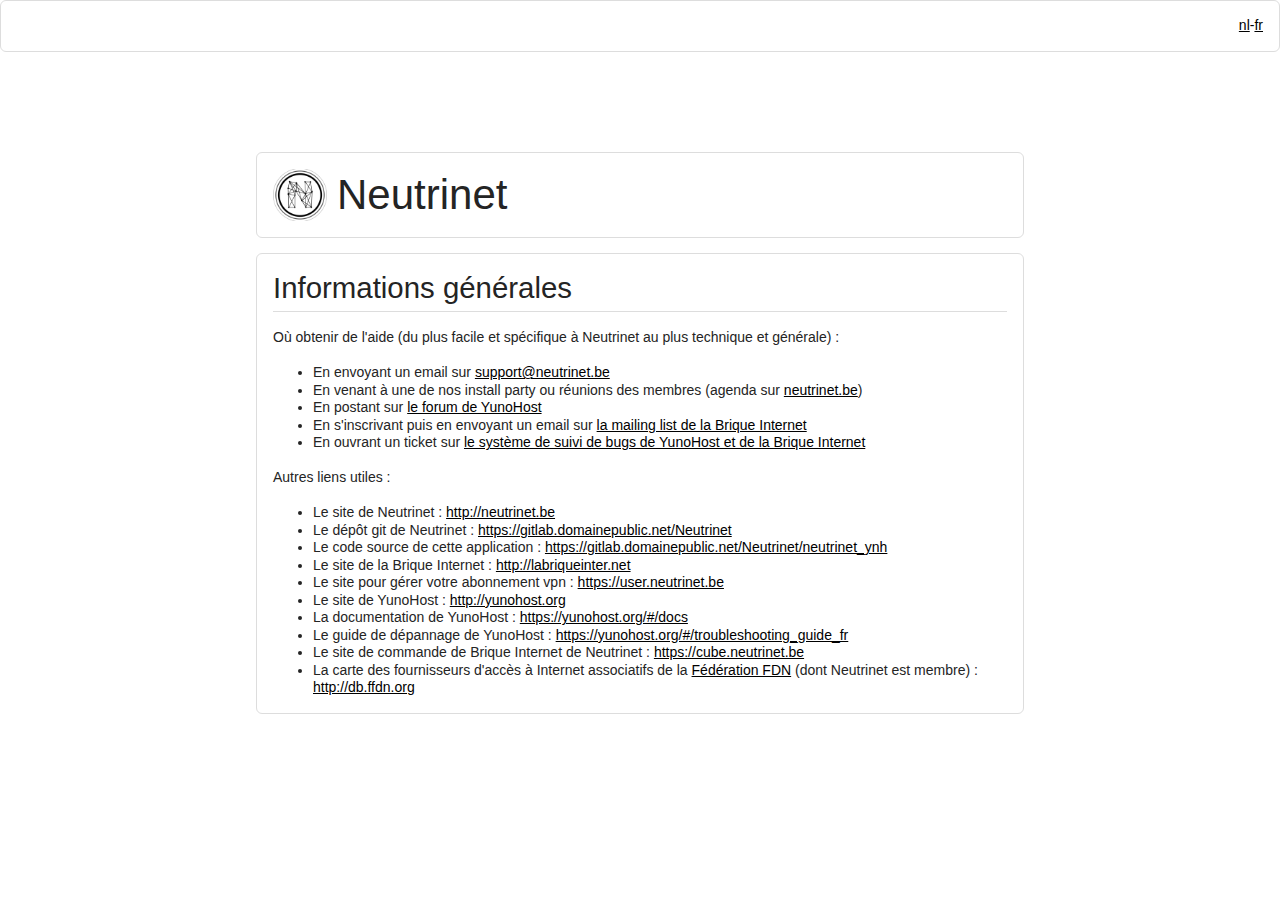
<file: sources/index_fr.html>
<!DOCTYPE html>
<html>
  <head>
    <link href='static/css/toolkit.min.css' rel='stylesheet' />
    <link href='static/css/style.css' rel='stylesheet' />
    <meta charset="UTF-8">
    <title>Neutrinet Help Center</title>

  </head>
  <body>
    <div class='section language-menu'><a href="../nl/">nl</a>-<a href="../fr/">fr</a></div>
    <div class='body'>
      <div class='section'>
        <h1 class='main-title'>
          Neutrinet

        </h1>
      </div>
      <div class='section'>
        <h3>Informations générales</h3>

        <p>Où obtenir de l'aide (du plus facile et spécifique à Neutrinet au plus technique et générale) :</p>

        <ul>
          <li>En envoyant un email sur <a href="mailto: support@neutrinet.be">support@neutrinet.be</a></li>
          <li>En venant à une de nos install party ou réunions des membres (agenda sur <a href="https://neutrinet.be">neutrinet.be</a>)</li>
          <li>En postant sur <a href="https://forum.yunohost.org/c/support/internet-cube">le forum de YunoHost</a></li>
          <li>En s'inscrivant puis en envoyant un email sur <a href="https://listes.labriqueinter.net/mailman/listinfo/discussions">la mailing list de la Brique Internet</a></li>
          <li>En ouvrant un ticket sur <a href="https://github.com/yunohost/issues/issues">le  système de suivi de bugs de YunoHost et de la Brique Internet</a></li>

        </ul>
        <p>Autres liens utiles :</p>

        <ul>
          <li>Le site de Neutrinet : <a href="http://neutrinet.be">http://neutrinet.be</a></li>
          <li>Le dépôt git de Neutrinet : <a href="https://gitlab.domainepublic.net/Neutrinet">https://gitlab.domainepublic.net/Neutrinet</a></li>
          <li>Le code source de cette application : <a href="https://gitlab.domainepublic.net/Neutrinet/neutrinet_ynh">https://gitlab.domainepublic.net/Neutrinet/neutrinet_ynh</a></li>
          <li>Le site de la Brique Internet : <a href="http://labriqueinter.net">http://labriqueinter.net</a></li>
          <li>Le site pour gérer votre abonnement vpn : <a href="https://user.neutrinet.be">https://user.neutrinet.be</a></li>
          <li>Le site de YunoHost : <a href="http://yunohost.org">http://yunohost.org</a></li>
          <li>La documentation de YunoHost : <a href="https://yunohost.org/docs">https://yunohost.org/#/docs</a></li>
          <li>Le guide de dépannage de YunoHost : <a href="https://yunohost.org/#/troubleshooting_guide_fr">https://yunohost.org/#/troubleshooting_guide_fr</a></li>
          <li>Le site de commande de Brique Internet de Neutrinet : <a href="https://cube.neutrinet.be">https://cube.neutrinet.be</a></li>
          <li>La carte des fournisseurs d'accès à Internet associatifs de la <a href="https://ffdn.org">Fédération FDN</a> (dont Neutrinet est membre) : <a href="http://db.ffdn.org">http://db.ffdn.org</a></li>

        </ul>
      </div>
    </div>
  </body>
</html>
</file>
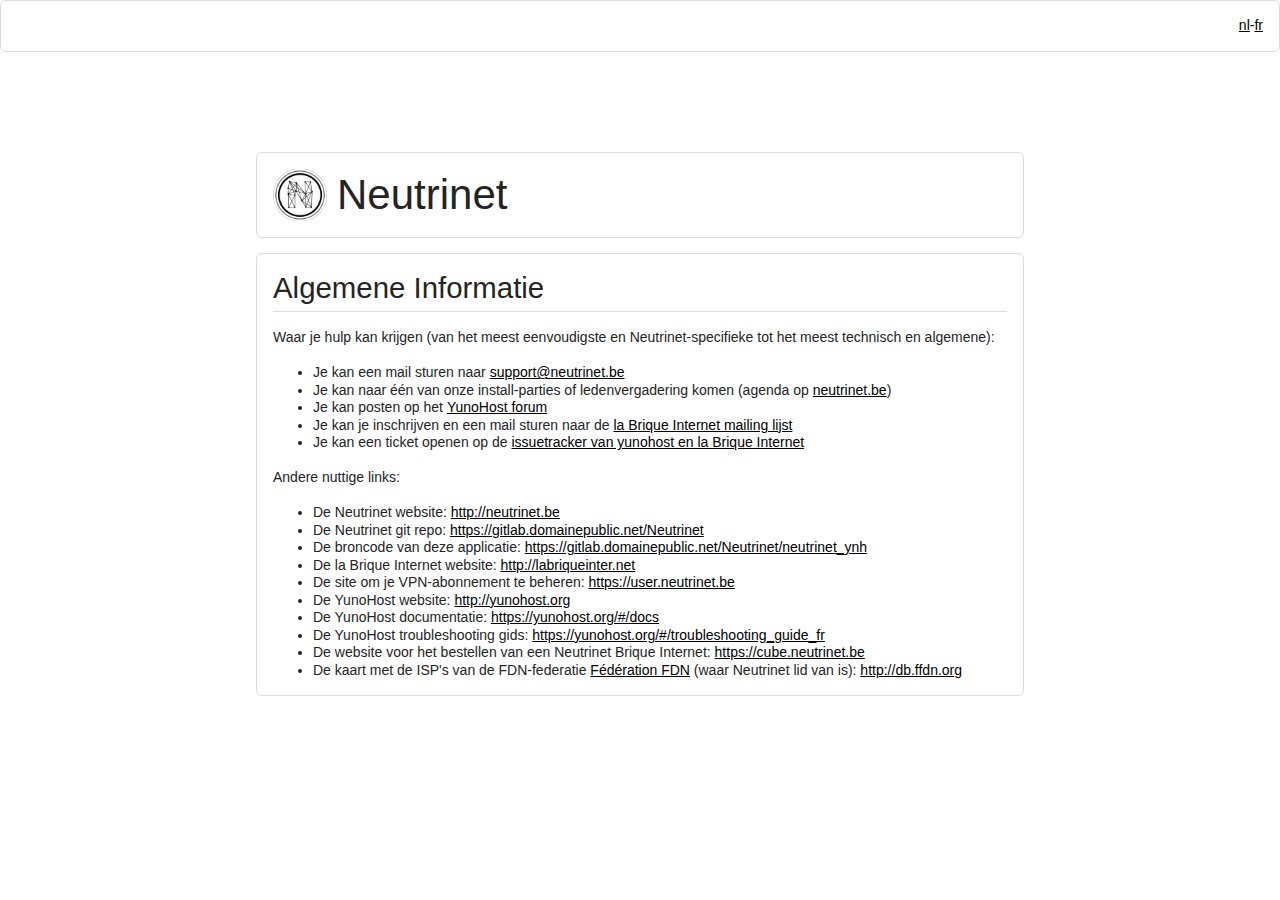
<file: sources/index_nl.html>
<!DOCTYPE html>
<html>
  <head>
    <link href='static/css/toolkit.min.css' rel='stylesheet' />
    <link href='static/css/style.css' rel='stylesheet' />
    <meta charset="UTF-8">
    <title>Neutrinet Help Centrum</title>

  </head>
  <body>
    <div class='section language-menu'><a href="../nl/">nl</a>-<a href="../fr/">fr</a></div>
    <div class='body'>
      <div class='section'>
        <h1 class='main-title'>
          Neutrinet
        </h1>
      </div>
      <div class='section'>
        <h3>Algemene Informatie</h3>

        <p>Waar je hulp kan krijgen (van het meest eenvoudigste en Neutrinet-specifieke tot het meest technisch en algemene):</p>

        <ul>
          <li>Je kan een mail sturen naar <a href="mailto: support@neutrinet.be">support@neutrinet.be</a></li>
          <li>Je kan naar één van onze install-parties of ledenvergadering komen (agenda op <a href="https://neutrinet.be">neutrinet.be</a>)</li>
          <li>Je kan posten op het <a href="https://forum.yunohost.org/c/support/internet-cube">YunoHost forum</a></li>
          <li>Je kan je inschrijven en een mail sturen naar de <a href="https://listes.labriqueinter.net/mailman/listinfo/discussions">la Brique Internet mailing lijst</a></li>
          <li>Je kan een ticket openen op de <a href="https://github.com/yunohost/issues/issues">issuetracker van yunohost en la Brique Internet</a></li>

        </ul>
        <p>Andere nuttige links:</p>

        <ul>
          <li>De Neutrinet website: <a href="http://neutrinet.be">http://neutrinet.be</a></li>
          <li>De Neutrinet git repo: <a href="https://gitlab.domainepublic.net/Neutrinet">https://gitlab.domainepublic.net/Neutrinet</a></li>
          <li>De broncode van deze applicatie: <a href="https://gitlab.domainepublic.net/Neutrinet/neutrinet_ynh">https://gitlab.domainepublic.net/Neutrinet/neutrinet_ynh</a></li>
          <li>De la Brique Internet website: <a href="http://labriqueinter.net">http://labriqueinter.net</a></li>
          <li>De site om je VPN-abonnement te beheren: <a href="https://user.neutrinet.be">https://user.neutrinet.be</a></li>
          <li>De YunoHost website: <a href="http://yunohost.org">http://yunohost.org</a></li>
          <li>De YunoHost documentatie: <a href="https://yunohost.org/docs">https://yunohost.org/#/docs</a></li>
          <li>De YunoHost troubleshooting gids: <a href="https://yunohost.org/#/troubleshooting_guide_fr">https://yunohost.org/#/troubleshooting_guide_fr</a></li>
          <li>De website voor het bestellen van een Neutrinet Brique Internet: <a href="https://cube.neutrinet.be">https://cube.neutrinet.be</a></li>
          <li>De kaart met de ISP's van de FDN-federatie <a href="https://ffdn.org">Fédération FDN</a> (waar Neutrinet lid van is): <a href="http://db.ffdn.org">http://db.ffdn.org</a></li>

        </ul>
      </div>
    </div>
  </body>
</html>
</file>
<file: sources/static/css/style.css>
.body {
    margin-left: 20%;
    margin-right: 20%;
    margin-top: 100px;
    margin-bottom: 100px;
    color: #242424;
}

.section {
    border: 1px solid #DDD;
    padding: 16px;
    border-radius: 6px;
}

.language-menu {
    text-align: right;
}

p {
    margin: 0px;
}

* + p {
    margin: 1.25em 0px 0px;
}

.help {
    color: #444444;
    font-size: 16px;
    text-align: justify;
    text-justify: inter-word;
    font-style: italic;
    text-indent: 15px;
}

.no-border {
    border: none;
}

.section + .section {
    margin-top: 15px;
}

.main-title {
    background: transparent url("../img/logo.png") no-repeat left / 54px;
    text-indent: 64px;
}

.section h3 {
    border-bottom: solid 1px #ddd;
    padding-bottom: 4px;
}

a {
    color: black;
    font-family: arial;
    text-decoration: underline;
}

.loader {
    margin: 1.60em 0px 0px;
}
</file>
<file: sources/static/css/toolkit.min.css>
/*! normalize.css v3.0.2 | MIT License | git.io/normalize */
html{font-family:sans-serif;-ms-text-size-adjust:100%;-webkit-text-size-adjust:100%}body{margin:0}article,aside,details,figcaption,figure,footer,header,hgroup,main,menu,nav,section,summary{display:block}audio,canvas,progress,video{display:inline-block;vertical-align:baseline}audio:not([controls]){display:none;height:0}[hidden],template{display:none}a{background-color:transparent}a:active,a:hover{outline:0}abbr[title]{border-bottom:1px dotted}b,strong{font-weight:700}dfn{font-style:italic}h1{font-size:2em;margin:.67em 0}mark{background:#ff0;color:#000}small{font-size:80%}sub,sup{font-size:75%;line-height:0;position:relative;vertical-align:baseline}sup{top:-.5em}sub{bottom:-.25em}img{border:0}svg:not(:root){overflow:hidden}figure{margin:1em 40px}hr{box-sizing:content-box;height:0}pre{overflow:auto}code,kbd,pre,samp{font-family:monospace,monospace;font-size:1em}button,input,optgroup,select,textarea{color:inherit;font:inherit;margin:0}button{overflow:visible}button,select{text-transform:none}button,html input[type=button],input[type=reset],input[type=submit]{-webkit-appearance:button;cursor:pointer}button[disabled],html input[disabled]{cursor:default}button::-moz-focus-inner,input::-moz-focus-inner{border:0;padding:0}input{line-height:normal}input[type=checkbox],input[type=radio]{box-sizing:border-box;padding:0}input[type=number]::-webkit-inner-spin-button,input[type=number]::-webkit-outer-spin-button{height:auto}input[type=search]{-webkit-appearance:textfield;box-sizing:content-box}input[type=search]::-webkit-search-cancel-button,input[type=search]::-webkit-search-decoration{-webkit-appearance:none}fieldset{border:1px solid silver;margin:0 2px;padding:.35em .625em .75em}legend{border:0;padding:0}textarea{overflow:auto}optgroup{font-weight:700}table{border-collapse:collapse;border-spacing:0}td,th{padding:0}
/*! Titon Toolkit v2.1.0 | BSD-3 License | titon.io */
*,::after,::before{box-sizing:border-box}.rtl,[dir=rtl]{direction:rtl;unicode-bidi:embed}bdo[dir=rtl]{direction:rtl;unicode-bidi:bidi-override}.align-left{text-align:left}.align-center{text-align:center}.align-right{text-align:right}.align-justify{text-align:justify}.float-left{float:left}.float-right{float:right}.float-none{float:none}.show{opacity:1!important;visibility:visible!important}.hide{opacity:0!important;visibility:hidden!important}.shown{display:block}.hidden{display:none}.no-scroll{overflow:hidden!important}.no-transition{transition:none!important}.fluid{display:block;width:100%;height:auto;max-width:100%}.sr-only{position:absolute;width:1px;height:1px;border:0;padding:0;margin:-1px;overflow:hidden;clip:rect(0,0,0,0)}.sr-only.is-focusable:active,.sr-only.is-focusable:focus{position:static;width:auto;height:auto;margin:0;overflow:visible;clip:auto}.vertical-center{position:absolute;left:50%;top:50%;-webkit-transform:translate(-50%,-50%);-ms-transform:translate(-50%,-50%);transform:translate(-50%,-50%)}.clear-fix::after{content:"";display:table;clear:both}.round{border-radius:.2rem}.is-draggable{cursor:move}.is-dragging{cursor:-webkit-grabbing;cursor:grabbing}.is-disabled,[disabled]{cursor:not-allowed!important}.caret-down,.caret-left,.caret-right,.caret-up{display:inline-block;position:relative;vertical-align:middle;border:5px solid transparent;content:"";height:0;width:0}.caret-up{border-bottom-color:inherit;top:-2px}.caret-down{border-top-color:inherit;bottom:-2px}.caret-left{border-right-color:inherit}.caret-right{border-left-color:inherit}.x{display:inline-block;position:relative;vertical-align:middle;font:700 1.5rem/1rem Arial,sans-serif;text-transform:uppercase}.x::before{content:"\00D7"}.bullets{list-style:none;margin:0;padding:0;line-height:100%}.bullets li{display:inline-block;margin:0 3px}.bullets a{display:inline-block;border:3px solid #fff;height:10px;width:10px;border-radius:50%;opacity:.5;background:transparent}.bullets a:hover{opacity:1;border-width:2px}.bullets a.is-active{background:#fff}.bullets:empty{display:none}.sorter{display:inline-block;position:relative;vertical-align:middle;max-width:10px;line-height:5px;top:-1px;margin:0 .25rem}.sorter .caret-down,.sorter .caret-up{opacity:.25}.sorter.asc .caret-down,.sorter.desc .caret-up{opacity:1}.span-1{width:8.33333%}.span-2{width:16.66667%}.span-3{width:25%}.span-4{width:33.33333%}.span-5{width:41.66667%}.span-6{width:50%}.span-7{width:58.33333%}.span-8{width:66.66667%}.span-9{width:75%}.span-10{width:83.33333%}.span-11{width:91.66667%}.span-12{width:100%}html{font-size:14px;line-height:1.25em}h1{font-size:3rem}h2{font-size:2.5rem}h3{font-size:2.1rem}h4{font-size:1.8rem}h5{font-size:1.5rem}h6{font-size:1.2rem}h1,h2,h3,h4,h5,h6{margin:0;padding:0;line-height:1.25em;font-weight:400}ol,p,ul{margin:1.25rem 0 0 0}ol ol,ol ul,p ol,p ul,ul ol,ul ul{margin:0}hr{margin:1.25rem 0}blockquote{margin:1.25rem;padding:0 .75rem;border-left:5px solid #f5f5f5}blockquote cite{display:block;font-size:.7rem}blockquote cite::before{content:"\2014 \00A0"}mark{display:inline-block;background:#e5e5e5;border-radius:.2rem;padding:0 .3em}.text-muted{color:#929497}.text-info{color:#16a3cd}.text-error{color:#e91a1a}.text-warning{color:#f6ba04}.text-success{color:#6fae3f}fieldset{padding:.75rem 0;margin:0;border:0;border-top:1px solid #e5e5e5}fieldset.no-legend{border:0;padding:0}legend{font-size:1.3rem;padding-right:.75rem}select[multiple],select[size]{height:auto}input[type=search]{box-sizing:border-box;-webkit-appearance:none}.input-static,label{font-size:inherit;line-height:normal}.input,.input-checkbox,.input-radio,.input-static{display:inline-block;position:relative;vertical-align:middle;line-height:normal;border:1px solid #e5e5e5;border-radius:0;-webkit-appearance:none;font-size:1rem;padding:.75rem}.input-checkbox.small,.input-radio.small,.input-static.small,.input.small,.small .input,.small .input-checkbox,.small .input-radio,.small .input-static{font-size:.7rem;padding:.5rem}.input-checkbox.large,.input-radio.large,.input-static.large,.input.large,.large .input,.large .input-checkbox,.large .input-radio,.large .input-static{font-size:1.3rem;padding:1rem}.input{background:#fbfbfb;border-radius:.2rem;transition:all .3s}.input:hover{border-color:#c2c2c2}.input:focus{border-color:#45c5eb;outline:0}.input[readonly]{color:#c2c2c2;border:1px solid #e5e5e5}.input optgroup[disabled],.input option[disabled],.input.is-disabled,.input[disabled]{color:#c2c2c2;border-color:#f5f5f5}.input-static{background:0 0;border-color:transparent;padding-left:0!important;padding-right:0!important}.input-checkbox,.input-radio{padding-left:0!important;padding-right:0!important;border:0}.input-checkbox input[type=checkbox],.input-checkbox input[type=radio],.input-radio input[type=checkbox],.input-radio input[type=radio]{vertical-align:middle;position:relative;top:-2px;margin-right:5px}.input-checkbox.is-disabled,.input-radio.is-disabled{color:#c2c2c2}select.input{-webkit-appearance:none;-moz-appearance:none;appearance:none}select.input[multiple]{max-height:500px}select.input::-ms-expand{display:none}textarea.input{line-height:135%;min-height:150px}.fields{list-style:none;margin:0;padding:0}.field,.fields li{margin-bottom:1.25rem}.field.is-required .field-label,.fields li.is-required .field-label{font-weight:700}.field:not(.is-disabled) .is-error .input,.fields li:not(.is-disabled) .is-error .input{border-color:#f06060}.field:not(.is-disabled) .is-error .input-checkbox,.field:not(.is-disabled) .is-error .input-radio,.fields li:not(.is-disabled) .is-error .input-checkbox,.fields li:not(.is-disabled) .is-error .input-radio{color:#b10e0e}.field:not(.is-disabled) .is-success .input,.fields li:not(.is-disabled) .is-success .input{border-color:#97cb6f}.field:not(.is-disabled) .is-success .input-checkbox,.field:not(.is-disabled) .is-success .input-radio,.fields li:not(.is-disabled) .is-success .input-checkbox,.fields li:not(.is-disabled) .is-success .input-radio{color:#226b36}.field-label{display:block;vertical-align:middle;margin-bottom:.5em}.field-help{margin-top:.5em;font-size:.7rem}.form-actions{text-align:center}.form--horizontal .field,.form--horizontal .fields li{width:100%;max-width:100%}.form--horizontal .field::after,.form--horizontal .fields li::after{content:"";display:table;clear:both}.form--horizontal .field-label{text-align:right;border:1px solid transparent;padding-top:.75rem}.form--horizontal .field-col{padding-left:1.25rem;text-align:left}.form--inline{margin-bottom:-.625rem}.form--inline .field,.form--inline .field-label,.form--inline .fields li,.form--inline .form-actions,.form--inline fieldset{display:inline-block;vertical-align:middle;line-height:normal;margin-right:1.25rem;margin-bottom:.625rem}.form--inline fieldset{border:0;margin:0;padding:0}.form--inline .field-label{margin:0;margin-right:.625rem}.form--inline .field-help,.form--inline legend{display:none}code,kbd,pre,var{font:400 .8rem/115% Consolas,Monaco,'Andale Mono',monospace}code,kbd,var{display:inline-block;background:#f5f5f5;border-radius:.2rem;padding:.2em .4em}pre{padding:.75rem;margin:1.25rem 0 0 0;background:#f8f8f8;border:1px solid #e5e5e5;text-align:left;direction:ltr;white-space:pre;word-spacing:normal;font-size:.9rem;overflow-x:auto;-webkit-overflow-scrolling:touch}pre code{padding:0;margin:0;color:inherit;font:inherit;white-space:pre-wrap;background:0 0;border:none;display:block}pre.is-scrollable{max-height:350px;overflow-y:auto}kbd{background:#fff;position:relative;border:1px solid #e5e5e5;border-top-color:#e5e5e5;box-shadow:0 2px 0 1px #c2c2c2;top:-3px}.grid{width:100%;max-width:100%}.grid::after{content:"";display:table;clear:both}.col[class*=span-]{position:relative;min-height:1px;float:left}.push-1{left:8.33333%}.pull-1{right:8.33333%}.push-2{left:16.66667%}.pull-2{right:16.66667%}.push-3{left:25%}.pull-3{right:25%}.push-4{left:33.33333%}.pull-4{right:33.33333%}.push-5{left:41.66667%}.pull-5{right:41.66667%}.push-6{left:50%}.pull-6{right:50%}.push-7{left:58.33333%}.pull-7{right:58.33333%}.push-8{left:66.66667%}.pull-8{right:66.66667%}.push-9{left:75%}.pull-9{right:75%}.push-10{left:83.33333%}.pull-10{right:83.33333%}.push-11{left:91.66667%}.pull-11{right:91.66667%}.push-12{left:100%}.pull-12{right:100%}@media only screen and (max-width:640px){.col[class*=xsmall-]{position:relative;min-height:1px;float:left}.col.xsmall-1{width:16.66667%}.xsmall-push-1{left:16.66667%}.xsmall-pull-1{right:16.66667%}.col.xsmall-2{width:33.33333%}.xsmall-push-2{left:33.33333%}.xsmall-pull-2{right:33.33333%}.col.xsmall-3{width:50%}.xsmall-push-3{left:50%}.xsmall-pull-3{right:50%}.col.xsmall-4{width:66.66667%}.xsmall-push-4{left:66.66667%}.xsmall-pull-4{right:66.66667%}.col.xsmall-5{width:83.33333%}.xsmall-push-5{left:83.33333%}.xsmall-pull-5{right:83.33333%}.col.xsmall-6{width:100%}.xsmall-push-6{left:100%}.xsmall-pull-6{right:100%}}@media only screen and (min-width:641px)and (max-width:960px){.col[class*=small-]{position:relative;min-height:1px;float:left}.col.small-1{width:8.33333%}.small-push-1{left:8.33333%}.small-pull-1{right:8.33333%}.col.small-2{width:16.66667%}.small-push-2{left:16.66667%}.small-pull-2{right:16.66667%}.col.small-3{width:25%}.small-push-3{left:25%}.small-pull-3{right:25%}.col.small-4{width:33.33333%}.small-push-4{left:33.33333%}.small-pull-4{right:33.33333%}.col.small-5{width:41.66667%}.small-push-5{left:41.66667%}.small-pull-5{right:41.66667%}.col.small-6{width:50%}.small-push-6{left:50%}.small-pull-6{right:50%}.col.small-7{width:58.33333%}.small-push-7{left:58.33333%}.small-pull-7{right:58.33333%}.col.small-8{width:66.66667%}.small-push-8{left:66.66667%}.small-pull-8{right:66.66667%}.col.small-9{width:75%}.small-push-9{left:75%}.small-pull-9{right:75%}.col.small-10{width:83.33333%}.small-push-10{left:83.33333%}.small-pull-10{right:83.33333%}.col.small-11{width:91.66667%}.small-push-11{left:91.66667%}.small-pull-11{right:91.66667%}.col.small-12{width:100%}.small-push-12{left:100%}.small-pull-12{right:100%}}@media only screen and (min-width:961px)and (max-width:1280px){.col[class*=medium-]{position:relative;min-height:1px;float:left}.col.medium-1{width:8.33333%}.medium-push-1{left:8.33333%}.medium-pull-1{right:8.33333%}.col.medium-2{width:16.66667%}.medium-push-2{left:16.66667%}.medium-pull-2{right:16.66667%}.col.medium-3{width:25%}.medium-push-3{left:25%}.medium-pull-3{right:25%}.col.medium-4{width:33.33333%}.medium-push-4{left:33.33333%}.medium-pull-4{right:33.33333%}.col.medium-5{width:41.66667%}.medium-push-5{left:41.66667%}.medium-pull-5{right:41.66667%}.col.medium-6{width:50%}.medium-push-6{left:50%}.medium-pull-6{right:50%}.col.medium-7{width:58.33333%}.medium-push-7{left:58.33333%}.medium-pull-7{right:58.33333%}.col.medium-8{width:66.66667%}.medium-push-8{left:66.66667%}.medium-pull-8{right:66.66667%}.col.medium-9{width:75%}.medium-push-9{left:75%}.medium-pull-9{right:75%}.col.medium-10{width:83.33333%}.medium-push-10{left:83.33333%}.medium-pull-10{right:83.33333%}.col.medium-11{width:91.66667%}.medium-push-11{left:91.66667%}.medium-pull-11{right:91.66667%}.col.medium-12{width:100%}.medium-push-12{left:100%}.medium-pull-12{right:100%}}@media only screen and (min-width:1281px){.col[class*=large-]{position:relative;min-height:1px;float:left}.col.large-1{width:8.33333%}.large-push-1{left:8.33333%}.large-pull-1{right:8.33333%}.col.large-2{width:16.66667%}.large-push-2{left:16.66667%}.large-pull-2{right:16.66667%}.col.large-3{width:25%}.large-push-3{left:25%}.large-pull-3{right:25%}.col.large-4{width:33.33333%}.large-push-4{left:33.33333%}.large-pull-4{right:33.33333%}.col.large-5{width:41.66667%}.large-push-5{left:41.66667%}.large-pull-5{right:41.66667%}.col.large-6{width:50%}.large-push-6{left:50%}.large-pull-6{right:50%}.col.large-7{width:58.33333%}.large-push-7{left:58.33333%}.large-pull-7{right:58.33333%}.col.large-8{width:66.66667%}.large-push-8{left:66.66667%}.large-pull-8{right:66.66667%}.col.large-9{width:75%}.large-push-9{left:75%}.large-pull-9{right:75%}.col.large-10{width:83.33333%}.large-push-10{left:83.33333%}.large-pull-10{right:83.33333%}.col.large-11{width:91.66667%}.large-push-11{left:91.66667%}.large-pull-11{right:91.66667%}.col.large-12{width:100%}.large-push-12{left:100%}.large-pull-12{right:100%}}.col.end{margin-right:0!important;float:right!important}.accordion{list-style:none;margin:0;padding:0}.accordion-header{padding:.75rem;cursor:pointer}.accordion-body{padding:.75rem}.accordion-section{overflow:hidden;position:relative;transition:all .3s ease-in-out}.accordion-section.hide{max-height:0}.loader{display:inline-block;position:relative;vertical-align:middle;margin:0 auto;text-align:center}.loader>span{display:inline-block;margin:0 2px}.loader-message{margin-top:1rem}@-webkit-keyframes bar-wave{0%,100%,50%{-webkit-transform:scaleY(1);transform:scaleY(1)}25%{-webkit-transform:scaleY(2);transform:scaleY(2)}}@keyframes bar-wave{0%,100%,50%{-webkit-transform:scaleY(1);transform:scaleY(1)}25%{-webkit-transform:scaleY(2);transform:scaleY(2)}}.loader.bar-wave>span{background:#000;height:2.5rem;width:.65rem;-webkit-animation:bar-wave 1.2s infinite ease-in-out;animation:bar-wave 1.2s infinite ease-in-out}.loader.bar-wave>span:nth-child(2){-webkit-animation-delay:-1.1s;animation-delay:-1.1s}.loader.bar-wave>span:nth-child(3){-webkit-animation-delay:-1s;animation-delay:-1s}.loader.bar-wave>span:nth-child(4){-webkit-animation-delay:-.9s;animation-delay:-.9s}.loader.bar-wave>span:nth-child(5){-webkit-animation-delay:-.8s;animation-delay:-.8s}.loader.bar-wave .loader-message{margin-top:1.5rem}@-webkit-keyframes bubble-wave{0%,100%,80%{-webkit-transform:scale(0);transform:scale(0)}30%{-webkit-transform:scale(1);transform:scale(1)}}@keyframes bubble-wave{0%,100%,80%{-webkit-transform:scale(0);transform:scale(0)}30%{-webkit-transform:scale(1);transform:scale(1)}}.loader.bubble-wave>span{background:#000;width:1.5rem;height:1.5rem;border-radius:100%;-webkit-animation:bubble-wave 1.5s infinite ease-in-out;animation:bubble-wave 1.5s infinite ease-in-out;-webkit-animation-fill-mode:both;animation-fill-mode:both}.loader.bubble-wave>span:nth-child(2){-webkit-animation-delay:-1.4s;animation-delay:-1.4s}.loader.bubble-wave>span:nth-child(3){-webkit-animation-delay:-1.3s;animation-delay:-1.3s}.loader.bubble-wave>span:nth-child(4){-webkit-animation-delay:-1.2s;animation-delay:-1.2s}.loader.bubble-wave>span:nth-child(5){-webkit-animation-delay:-1.1s;animation-delay:-1.1s}@-webkit-keyframes bubble-spinner{0%,100%,80%{-webkit-transform:scale(0);transform:scale(0)}30%{-webkit-transform:scale(1.3);transform:scale(1.3)}}@keyframes bubble-spinner{0%,100%,80%{-webkit-transform:scale(0);transform:scale(0)}30%{-webkit-transform:scale(1.3);transform:scale(1.3)}}.loader.bubble-spinner .loader-spinner{width:100px;height:100px;position:relative;margin:0 auto}.loader.bubble-spinner .loader-spinner>span{background:#000;width:14px;height:14px;position:absolute;border-radius:100%;-webkit-animation:bubble-spinner 1.6s infinite ease-in-out;animation:bubble-spinner 1.6s infinite ease-in-out;-webkit-animation-fill-mode:both;animation-fill-mode:both}.loader.bubble-spinner .loader-spinner>span:nth-child(1){top:0;left:43px;-webkit-animation-delay:-1.4s;animation-delay:-1.4s}.loader.bubble-spinner .loader-spinner>span:nth-child(2){top:12px;right:12px;-webkit-animation-delay:-1.2s;animation-delay:-1.2s}.loader.bubble-spinner .loader-spinner>span:nth-child(3){top:43px;right:0;-webkit-animation-delay:-1s;animation-delay:-1s}.loader.bubble-spinner .loader-spinner>span:nth-child(4){bottom:12px;right:12px;-webkit-animation-delay:-.8s;animation-delay:-.8s}.loader.bubble-spinner .loader-spinner>span:nth-child(5){bottom:0;left:43px;-webkit-animation-delay:-.6s;animation-delay:-.6s}.loader.bubble-spinner .loader-spinner>span:nth-child(6){bottom:12px;left:12px;-webkit-animation-delay:-.4s;animation-delay:-.4s}.loader.bubble-spinner .loader-spinner>span:nth-child(7){top:43px;left:0;-webkit-animation-delay:-.2s;animation-delay:-.2s}.loader.bubble-spinner .loader-spinner>span:nth-child(8){top:12px;left:12px;-webkit-animation-delay:0s;animation-delay:0s}.blackout{position:fixed;top:0;left:0;height:100%;width:100%;z-index:600;opacity:0;visibility:hidden;background:rgba(0,0,0,.85);transition:opacity .3s;-webkit-backface-visibility:hidden}.blackout .loader{position:absolute;left:50%;top:50%;-webkit-transform:translate(-50%,-50%);-ms-transform:translate(-50%,-50%);transform:translate(-50%,-50%);opacity:1;color:#fff}.blackout .loader .loader-spinner>span,.blackout .loader>span{background:#fff!important}.breadcrumb{margin:1.25rem 0}.breadcrumb ol,.breadcrumb ul{list-style:none;margin:0;padding:0}.breadcrumb ol::after,.breadcrumb ul::after{content:"";display:table;clear:both}.breadcrumb li{position:relative;float:left}.breadcrumb li:last-child .caret{display:none}.breadcrumb a{font-size:1rem;padding:.75rem;display:block;line-height:100%;padding-right:0}.breadcrumb a .caret{margin-left:.75rem;position:relative;left:-1px}.breadcrumb.small a{font-size:.7rem;padding:.5rem;padding-right:0}.breadcrumb.small a .caret{margin-left:.5rem}.breadcrumb.large a{font-size:1.3rem;padding:1rem;padding-right:0}.breadcrumb.large a .caret{margin-left:1rem}.button{display:inline-block;position:relative;vertical-align:middle;border:0;margin:0;cursor:pointer;text-align:center;font-weight:400;line-height:normal;white-space:nowrap;text-decoration:none;font-size:1rem;padding:.75rem}.button.small,.small .button{font-size:.7rem;padding:.5rem}.button.large,.large .button{font-size:1.3rem;padding:1rem}.button.is-disabled,.button[disabled]{cursor:not-allowed}.button:focus{outline:0}.button-group{display:inline-block;position:relative;vertical-align:middle;list-style:none;margin:0;padding:0;white-space:nowrap}.button-group::after{content:"";display:table;clear:both}.button-group>.button,.button-group>li{float:left;border-radius:0}.button-group>.button.is-active,.button-group>.button:hover,.button-group>li.is-active,.button-group>li:hover{z-index:1}.button-group>li{position:relative;list-style:none}.button-group>li .button{display:block;border-radius:0}.button-group.round>.button:first-child,.button-group.round>li:first-child .button{border-top-left-radius:.2rem;border-bottom-left-radius:.2rem}.button-group.round>.button:last-child,.button-group.round>li:last-child .button{border-top-right-radius:.2rem;border-bottom-right-radius:.2rem}.button-group+.button-group{margin-left:1.25rem}.button-group--vertical{vertical-align:top}.button-group--vertical>.button,.button-group--vertical>li{float:none;display:block;width:100%;max-width:100%}.button-group--vertical>.button:hover,.button-group--vertical>li:hover{z-index:1}.button-group--vertical.pill .button,.button-group--vertical.round .button,.button-group--vertical.skew .button,.button-group--vertical.skew-reverse .button{border-radius:0}.button-group--vertical.round .button:first-child,.button-group--vertical.round .button:last-child{border-radius:0}.button-group--vertical.round>.button:first-child,.button-group--vertical.round>li:first-child .button{border-top-left-radius:.2rem;border-top-right-radius:.2rem}.button-group--vertical.round>.button:last-child,.button-group--vertical.round>li:last-child .button{border-bottom-left-radius:.2rem;border-bottom-right-radius:.2rem}.button-group--justified{display:table;width:100%}.button-group--justified>.button,.button-group--justified>li{float:none;display:table-cell}.carousel{position:relative;max-width:100%}.carousel.no-next .carousel-next,.carousel.no-prev .carousel-prev{display:none}.carousel-items{padding-bottom:75%;width:100%;max-width:100%;overflow:hidden;position:relative}.carousel-items>ul{list-style:none;margin:0;padding:0;position:absolute;top:0;left:0;transition:left 1s,top 1s,right 1s}.carousel-items>ul>li{width:100%;height:auto;position:relative}.carousel-items>ul>li>img{display:block;width:100%;max-width:100%;height:auto}.carousel.slide .carousel-items>ul>li{float:left}.carousel.slide .carousel-items>ul::after{content:"";display:table;clear:both}.carousel.fade .carousel-items>ul{position:relative}.carousel.fade .carousel-items>ul>li{position:absolute;top:0;left:0;opacity:0;z-index:1;transition:opacity 1s,visibility 1s}.carousel.fade .carousel-items>ul>li.show{z-index:5}.carousel--wide .carousel-items{padding-bottom:56.25%}.carousel--square .carousel-items{padding-bottom:100%}.divider{text-align:center;overflow:hidden}.divider::after,.divider::before{content:"";display:inline-block;vertical-align:middle;position:relative;width:100%;border-top:1px solid rgba(0,0,0,.1);border-bottom:1px solid rgba(255,255,255,.75)}.divider::before{margin-left:-100%;left:-1.25rem}.divider::after{margin-right:-100%;right:-1.25rem}.divider:empty::after,.divider:empty::before{right:0;left:0}.divider>span{display:inline-block;vertical-align:middle}.drop{list-style:none;margin:0;padding:0;position:absolute;top:100%;left:0;width:200px;line-height:100%;z-index:500;opacity:0;visibility:hidden;transition:left .3s,right .3s,opacity .3s,visibility .3s}.drop .drop{display:block;top:0;left:90%;z-index:501}.drop ol,.drop ul{list-style:none;margin:0;padding:0}.drop li{position:relative}.drop li>a{padding:.5rem;display:block}.drop li>a .caret-left,.drop li>a .caret-right{float:right;display:none}.drop li.has-children>a .caret-left,.drop li.has-children>a .caret-right{display:inline-block}.drop li:hover .drop{visibility:visible;opacity:1;left:100%}.drop-divider{margin:.625rem 0;border-top:1px solid #e5e5e5}.drop-heading{padding:.5rem}.drop--up{top:auto;bottom:100%}.drop--right{top:auto;left:100%}.drop--left{top:auto;left:auto;right:100%}.drop--left.reverse-align,.drop--right.reverse-align{bottom:0}.drop--down.reverse-align,.drop--up.reverse-align{left:auto;right:0}.flyout{position:absolute;top:0;left:0;z-index:500;opacity:0;visibility:hidden;transition:opacity .3s,visibility .3s}.flyout ul{list-style:none;margin:0;padding:0;float:left;width:200px}.flyout li{position:relative}.flyout li>a{padding:.5rem;line-height:100%;display:block;text-decoration:none}.flyout li>a .caret-left,.flyout li>a .caret-right{display:none}.flyout li.has-children>a .caret-left,.flyout li.has-children>a .caret-right{float:right;display:inline-block;margin-top:3px}.flyout li>.flyout{left:90%;transition:left .3s,right .3s,opacity .3s,visibility .3s}.flyout li>.flyout.push-opposite{left:auto;right:90%}.flyout li.is-open>.flyout{opacity:1;visibility:visible;left:100%}.flyout li.is-open>.flyout.push-opposite{left:auto;right:100%}.flyout::after{content:"";display:table;clear:both}.flyout-heading{padding:.5rem;line-height:100%;display:block;text-decoration:none}[class*=icon-]{display:inline-block;position:relative;vertical-align:middle;background-repeat:no-repeat;speak:none}[class*=icon-].is-disabled{opacity:.5}[class*=icon-12]{width:12px;height:12px}[class*=icon-16]{width:16px;height:16px}[class*=icon-24]{width:24px;height:24px}[class*=icon-32]{width:32px;height:32px}[class*=icon-64]{width:64px;height:64px}.icon--90deg{-webkit-transform:rotate(90deg);-ms-transform:rotate(90deg);transform:rotate(90deg)}.icon--180deg{-webkit-transform:rotate(180deg);-ms-transform:rotate(180deg);transform:rotate(180deg)}.icon--270deg{-webkit-transform:rotate(270deg);-ms-transform:rotate(270deg);transform:rotate(270deg)}.icon--flip{-webkit-transform:rotateY(180deg);transform:rotateY(180deg)}.icon--flip-vert{-webkit-transform:rotateX(180deg);transform:rotateX(180deg)}.custom-input{display:inline-block;position:relative;vertical-align:middle}.custom-input .checkbox,.custom-input .radio{display:inline-block;position:relative;vertical-align:middle;background:#fbfbfb;border:1px solid #e5e5e5;width:16px;height:16px;top:-3px;line-height:1rem;border-radius:.2rem}.custom-input .checkbox:hover,.custom-input .radio:hover{border-color:#c2c2c2}.custom-input .radio{border-radius:50%}.custom-input input{display:none}.custom-input input:checked+.checkbox,.custom-input input:checked+.radio{border-color:#45c5eb;background:#dbf1fa}.custom-input input[disabled]+.checkbox,.custom-input input[disabled]+.radio{cursor:not-allowed;border-color:#f5f5f5}.custom-input .select{display:inline-block;position:relative;vertical-align:middle;cursor:pointer;background:#fbfbfb;border:1px solid #e5e5e5;border-radius:.2rem;white-space:nowrap;line-height:1rem;z-index:3}.custom-input .select.is-active{border-color:#45c5eb}.custom-input .select-arrow,.custom-input .select-label{display:inline-block;vertical-align:middle;line-height:normal;font-size:1rem;padding:.75rem}.custom-input .select-arrow{float:right}.custom-input .select-arrow .caret-down{border-top-color:#000}.custom-input select{position:absolute;top:0;left:0;z-index:5;opacity:0;width:100%}.custom-input select:hover+.select{border-color:#c2c2c2}.custom-input select:focus+.select{border-color:#45c5eb}.custom-input select[disabled]+.select{cursor:not-allowed;color:#c2c2c2;border-color:#f5f5f5}.custom-input select[disabled]+.select .select-arrow{opacity:.5}.custom-input .select-options{max-height:300px;overflow:auto;z-index:5}.custom-input .select-options li.is-disabled>a,.custom-input .select-options li.is-disabled>a:hover{background:0 0;color:#c2c2c2;cursor:default}.custom-input .select-options.hide-selected li.is-active{display:none!important}.custom-input .select-options.hide-first li:first-child:not(.drop-heading){display:none!important}.input-group{display:inline-block;vertical-align:middle;white-space:nowrap}.input-group>*{float:left;display:inline-block;position:relative;border-radius:0;white-space:nowrap;height:auto;vertical-align:middle}.input-group>:hover{z-index:1}.input-group>:focus{z-index:2}.input-group::after{content:"";display:table;clear:both}.input-addon{vertical-align:middle;line-height:normal;font-size:1rem;padding:.75rem}.small .input-addon{font-size:.7rem;padding:.5rem}.large .input-addon{font-size:1.3rem;padding:1rem}.input-group.round>:first-child{border-top-left-radius:.2rem;border-bottom-left-radius:.2rem}.input-group.round>:last-child{border-top-right-radius:.2rem;border-bottom-right-radius:.2rem}.label{display:inline-block;position:relative;vertical-align:middle;font-size:.7rem;line-height:100%;background:#e5e5e5;padding:.275rem .425rem;text-transform:uppercase;border-radius:2px;white-space:nowrap;top:-1px;letter-spacing:1px}.label.small{font-size:.6rem;padding:.2rem .35rem}.label.large{font-size:.8rem;padding:.35rem .5rem}.label:empty{display:none}.label::after{content:"";height:0;width:0;position:absolute}.label--badge{border-radius:1rem}.label--arrow-left{border-top-left-radius:0;border-bottom-left-radius:0;padding-left:2px;margin-left:10px}.label--arrow-left::after{top:0;right:100%;border:.65rem solid transparent;border-right-color:#e5e5e5}.label--arrow-left.small::after{border-width:.5rem}.label--arrow-left.large::after{border-width:.75rem}.label--arrow-right{border-top-right-radius:0;border-bottom-right-radius:0;padding-right:2px;margin-right:10px}.label--arrow-right::after{top:0;left:100%;border:.65rem solid transparent;border-left-color:#e5e5e5}.label--arrow-right.small::after{border-width:.5rem}.label--arrow-right.large::after{border-width:.75rem}.label--ribbon-left{border-top-left-radius:0;border-bottom-left-radius:0}.label--ribbon-left::after{top:100%;left:0;border:1em solid transparent;border-top-width:0!important;border-left-width:0!important;border-right-color:#c2c2c2}.label--ribbon-right{border-top-right-radius:0;border-bottom-right-radius:0}.label--ribbon-right::after{top:100%;right:0;border:1em solid transparent;border-top-width:0!important;border-right-width:0!important;border-left-color:#c2c2c2}.lazy-load{background-image:none!important;transition:background-image .3s}.mask{position:absolute;top:0;left:0;height:100%;width:100%;z-index:500;opacity:0;visibility:hidden;background:rgba(0,0,0,.85);transition:all .3s;color:#fff;-webkit-user-select:none;-moz-user-select:none;-ms-user-select:none;user-select:none}.mask-message{text-align:center;max-width:80%;position:absolute;left:50%;top:50%;-webkit-transform:translate(-50%,-50%);-ms-transform:translate(-50%,-50%);transform:translate(-50%,-50%)}.mask-message:empty{display:none}.is-maskable{overflow:hidden;-webkit-backface-visibility:hidden}.matrix{list-style:none;margin:0;padding:0;position:relative}.matrix>li{float:left;margin:0;padding:0;transition:top .3s,left .3s,bottom .3s,right .3s,opacity .3s,visibility .3s}.matrix.no-columns>li{position:relative!important}.matrix::after{content:"";display:table;clear:both}.modal{position:fixed;top:0;left:0;height:100%;width:100%;opacity:0;visibility:hidden;z-index:610;overflow:auto;transition:opacity .3s,visibility .3s;-webkit-overflow-scrolling:touch}.modal.is-loading .modal-close{display:none}.modal.is-draggable .modal-inner{cursor:default}.modal.is-draggable .modal-head{cursor:move}.modal-close{position:absolute;background:0 0;border:0;top:.75rem;right:.75rem;line-height:1rem;opacity:.5;padding:5px}.modal-close:hover{opacity:1}.modal-outer{position:relative;margin:1.25rem;transition:-webkit-transform .3s;transition:transform .3s}@media only screen and (min-width:640px){.modal-outer{width:50%;margin:1.25rem auto}}.modal-inner{position:relative}.modal-body,.modal-foot,.modal-head{padding:.75rem}.modal.is-fullscreen .modal-outer{top:0;left:0;height:100%;width:100%;margin:0;max-width:100%;border-radius:0;-webkit-transform:translate(0,0);-ms-transform:translate(0,0);transform:translate(0,0)}.modal.from-above .modal-outer{-webkit-transform:scale(1.3);-ms-transform:scale(1.3);transform:scale(1.3)}.modal.from-above.show .modal-outer{-webkit-transform:scale(1);-ms-transform:scale(1);transform:scale(1)}.modal.from-below .modal-outer{-webkit-transform:scale(.7);-ms-transform:scale(.7);transform:scale(.7)}.modal.from-below.show .modal-outer{-webkit-transform:scale(1);-ms-transform:scale(1);transform:scale(1)}.modal.slide-in-top .modal-outer{-webkit-transform:translateY(-50%);-ms-transform:translateY(-50%);transform:translateY(-50%)}.modal.slide-in-top.show .modal-outer{-webkit-transform:translateY(0);-ms-transform:translateY(0);transform:translateY(0)}.modal.slide-in-bottom .modal-outer{-webkit-transform:translateY(50%);-ms-transform:translateY(50%);transform:translateY(50%)}.modal.slide-in-bottom.show .modal-outer{-webkit-transform:translateY(0);-ms-transform:translateY(0);transform:translateY(0)}.modal.slide-in-left .modal-outer{-webkit-transform:translateX(-25%);-ms-transform:translateX(-25%);transform:translateX(-25%)}.modal.slide-in-left.show .modal-outer{-webkit-transform:translateX(0);-ms-transform:translateX(0);transform:translateX(0)}.modal.slide-in-right .modal-outer{-webkit-transform:translateX(25%);-ms-transform:translateX(25%);transform:translateX(25%)}.modal.slide-in-right.show .modal-outer{-webkit-transform:translateX(0);-ms-transform:translateX(0);transform:translateX(0)}.notice{margin:1.25rem 0;padding:.75rem}.notice hr{border:0;border-top:1px solid rgba(255,255,255,.15)}.notice p:first-child{margin-top:0}.notice-close{float:right;margin-left:1.25rem;line-height:1rem;padding:5px;background:0 0;border:0}.notice-close~p{margin:0}.notice-title{margin:0 0 .625rem 0}.off-canvas{position:fixed;overflow:auto;top:0;height:100%;z-index:1;opacity:0;visibility:hidden;transition:-webkit-transform .5s,opacity .5s,visibility .5s;transition:transform .5s,opacity .5s,visibility .5s;-webkit-overflow-scrolling:touch}.on-canvas{position:relative;width:100%;max-width:100%;z-index:2;transition:-webkit-transform .5s,padding .5s;transition:transform .5s,padding .5s}.canvas{position:relative;overflow-x:hidden}.off-canvas--left{left:0;width:20%;-webkit-transform:translate3d(-100%,0,0);transform:translate3d(-100%,0,0)}.off-canvas--left.show{-webkit-transform:translate3d(0,0,0)!important;transform:translate3d(0,0,0)!important}.off-canvas--right{right:0;width:20%;-webkit-transform:translate3d(100%,0,0);transform:translate3d(100%,0,0)}.off-canvas--right.show{-webkit-transform:translate3d(0,0,0)!important;transform:translate3d(0,0,0)!important}.canvas.on-top .off-canvas,.canvas.squish .off-canvas{z-index:3}.canvas.push-reveal .off-canvas--left{-webkit-transform:translate3d(-50%,0,0);transform:translate3d(-50%,0,0)}.canvas.push-reveal .off-canvas--right{-webkit-transform:translate3d(50%,0,0);transform:translate3d(50%,0,0)}.canvas.reverse-push .off-canvas--left{-webkit-transform:translate3d(50%,0,0);transform:translate3d(50%,0,0)}.canvas.reverse-push .off-canvas--right{-webkit-transform:translate3d(-50%,0,0);transform:translate3d(-50%,0,0)}.canvas.reveal .off-canvas{-webkit-transform:translate3d(0,0,0);transform:translate3d(0,0,0)}.canvas.push-down .off-canvas--left,.canvas.push-down .off-canvas--right{-webkit-transform:translate3d(0,-100%,0);transform:translate3d(0,-100%,0)}.canvas.push-down.move-left .on-canvas,.canvas.push-reveal.move-left .on-canvas,.canvas.push.move-left .on-canvas,.canvas.reveal.move-left .on-canvas,.canvas.reverse-push.move-left .on-canvas{-webkit-transform:translate3d(-20%,0,0);transform:translate3d(-20%,0,0)}.canvas.push-down.move-right .on-canvas,.canvas.push-reveal.move-right .on-canvas,.canvas.push.move-right .on-canvas,.canvas.reveal.move-right .on-canvas,.canvas.reverse-push.move-right .on-canvas{-webkit-transform:translate3d(20%,0,0);transform:translate3d(20%,0,0)}.canvas.squish.move-left .on-canvas{padding-right:20%}.canvas.squish.move-right .on-canvas{padding-left:20%}@media only screen and (max-width:640px){.off-canvas--left{width:90%}.off-canvas--right{width:90%}.canvas.push-down.move-left .on-canvas,.canvas.push-reveal.move-left .on-canvas,.canvas.push.move-left .on-canvas,.canvas.reveal.move-left .on-canvas,.canvas.reverse-push.move-left .on-canvas{-webkit-transform:translate3d(-90%,0,0);transform:translate3d(-90%,0,0)}.canvas.push-down.move-right .on-canvas,.canvas.push-reveal.move-right .on-canvas,.canvas.push.move-right .on-canvas,.canvas.reveal.move-right .on-canvas,.canvas.reverse-push.move-right .on-canvas{-webkit-transform:translate3d(90%,0,0);transform:translate3d(90%,0,0)}}.pagination{margin:1.25rem 0}.pagination ol{list-style:none;margin:0;padding:0}.pagination ol::after{content:"";display:table;clear:both}.pagination ol>li{position:relative;float:left;margin-right:.375rem}.pagination ol>li>a{display:block}.pagination ol>li.is-active{z-index:1}.pagination--grouped ol>li{margin:0}.pagination--grouped ol>li:hover,.pagination--grouped ol>li>a:hover{z-index:1}.pagination--grouped ol>li>a{margin:0;border-radius:0}.pagination--grouped.round ol{border-radius:.2rem}.pagination--grouped.round ol>li:first-child>a{border-top-left-radius:.2rem;border-bottom-left-radius:.2rem}.pagination--grouped.round ol>li:last-child>a{border-top-right-radius:.2rem;border-bottom-right-radius:.2rem}.pin{position:absolute}.pin.sticky{transition:top .6s ease-in-out,right .2s ease-in-out,left .2s ease-in-out}.pin.slide{transition:top .2s linear,right .2s linear,left .2s linear}.tooltip{position:absolute;top:0;left:0;border:none;margin:1.25rem;padding:.5rem;z-index:700;max-width:200px;visibility:hidden;background:#000;color:#fff}.tooltip.center-left .tooltip-arrow,.tooltip.center-right .tooltip-arrow{top:50%;margin-top:-6px}.tooltip.center-left .tooltip-arrow{border-left-color:#000;right:-12px}.tooltip.center-right .tooltip-arrow{border-right-color:#000;left:-12px}.tooltip.bottom-center .tooltip-arrow,.tooltip.top-center .tooltip-arrow{left:50%;margin-left:-6px}.tooltip.top-center .tooltip-arrow{border-top-color:#000;bottom:-12px}.tooltip.bottom-center .tooltip-arrow{border-bottom-color:#000;top:-12px}.popover-arrow,.tooltip-arrow{width:0;height:0;border:6px solid transparent;position:absolute}.popover-arrow::after,.tooltip-arrow::after{content:"";border:4px solid transparent;position:absolute}.popover.fade,.popover.flip-rotate,.popover.from-above,.popover.from-below,.tooltip.fade,.tooltip.flip-rotate,.tooltip.from-above,.tooltip.from-below{transition:opacity .15s,visibility .15s,-webkit-transform .15s;transition:opacity .15s,visibility .15s,transform .15s}.popover.fade,.tooltip.fade{opacity:0}.popover.from-above,.tooltip.from-above{-webkit-transform:scale(1.2);-ms-transform:scale(1.2);transform:scale(1.2)}.popover.from-above.show,.tooltip.from-above.show{-webkit-transform:scale(1);-ms-transform:scale(1);transform:scale(1)}.popover.from-below,.tooltip.from-below{-webkit-transform:scale(.8);-ms-transform:scale(.8);transform:scale(.8)}.popover.from-below.show,.tooltip.from-below.show{-webkit-transform:scale(1);-ms-transform:scale(1);transform:scale(1)}.popover.flip-rotate,.tooltip.flip-rotate{-webkit-transform:rotate(-15deg);-ms-transform:rotate(-15deg);transform:rotate(-15deg)}.popover.flip-rotate.show,.tooltip.flip-rotate.show{-webkit-transform:rotate(0);-ms-transform:rotate(0);transform:rotate(0)}.popover{position:absolute;top:0;left:0;margin:1.25rem;padding:0;border:0;z-index:700;max-width:300px;visibility:hidden}.popover.center-left .popover-arrow,.popover.center-right .popover-arrow{top:50%;margin-top:-8px}.popover.center-left .popover-arrow{border-left-color:#f5f5f5;right:-16px}.popover.center-right .popover-arrow{border-right-color:#f5f5f5;left:-16px}.popover.bottom-center .popover-arrow,.popover.top-center .popover-arrow{left:50%;margin-left:-8px}.popover.top-center .popover-arrow{border-top-color:#f5f5f5;bottom:-16px}.popover.bottom-center .popover-arrow{border-bottom-color:#f5f5f5;top:-16px}.popover-body,.popover-head{padding:.5rem}.popover-arrow{border:8px solid transparent}.popover-arrow::after{border:6px solid transparent;top:-6px;left:-6px}.progress{overflow:hidden;position:relative}.progress.small .progress-bar{height:1rem;line-height:1rem;font-size:.7rem}.progress.large .progress-bar{height:2rem;line-height:2rem;font-size:1.3rem}.progress::after{content:"";display:table;clear:both}.progress.round .progress-bar:first-child{border-top-left-radius:.2rem;border-bottom-left-radius:.2rem}.progress.pill{border-radius:2rem}.progress.pill .progress-bar:first-child{border-top-left-radius:2rem;border-bottom-left-radius:2rem}.progress-bar{height:1.5rem;line-height:1.5rem;overflow:hidden;position:relative;text-align:center;font-size:1rem;float:left;transition:width .5s,background .5s}.showcase{position:fixed;top:50%;left:50%;width:auto;height:auto;margin:0;padding:0;opacity:0;z-index:610;visibility:hidden;-webkit-backface-visibility:hidden;backface-visibility:hidden;-webkit-transform:translate(-50%,-50%);-ms-transform:translate(-50%,-50%);transform:translate(-50%,-50%);transition:opacity .3s,visibility .3s}.showcase.is-loading .showcase-next,.showcase.is-loading .showcase-prev,.showcase.is-loading .showcase-tabs,.showcase.is-single .showcase-next,.showcase.is-single .showcase-prev,.showcase.is-single .showcase-tabs{display:none!important}.showcase.is-loading .showcase-close{display:none!important}.showcase-close{float:right;line-height:1rem;background:0 0;border:0;padding:0;margin-left:1rem}.showcase-caption{opacity:0;transition:opacity .3s,visibility .3s}.showcase-inner{position:relative;margin-bottom:.75rem}.showcase-items{list-style:none;margin:0;padding:0;width:100px;height:100px;position:relative;overflow:hidden;transition:width .3s,height .3s}.showcase-items>li{position:absolute;top:0;left:0;opacity:0;transition:opacity .3s,visibility .3s}.showcase-items>li>img{max-width:100%;width:100%;height:auto;display:block}.steps{margin:1.25rem 0;font-size:1rem}.steps ol{list-style:none;margin:0;padding:0;display:inline-block;overflow:hidden}.steps ol::after{content:"";display:table;clear:both}.steps .step{padding-left:3.5em;padding-right:2em;position:relative;display:block;line-height:3em;height:3em}.steps .step::after{height:2.165em;width:2.165em;top:.425em;right:-1.1em;position:absolute;z-index:2;content:"";-webkit-transform:rotate(315deg);-ms-transform:rotate(315deg);transform:rotate(315deg)}.steps li{display:inline-block;position:relative;vertical-align:middle;float:left}.steps li:first-child .step{padding-left:2em}.steps li:last-child .step::after{display:none}.steps.small{font-size:.7rem}.steps.large{font-size:1.3rem}.switch{display:inline-block;position:relative;vertical-align:middle;font-size:0;width:100px;cursor:pointer}.switch.is-disabled{opacity:.5}.switch input{display:none}.switch input:checked+.switch-bar .switch-toggle{left:50%}.switch input:checked+.switch-bar::before{opacity:1}.switch input:checked+.switch-bar::after{opacity:0}.switch.small{width:70px}.switch.small .switch-bar{font-size:.7rem}.switch.small .switch-bar::after,.switch.small .switch-bar::before{padding:.5rem}.switch.small .switch-toggle{padding:.5rem}.switch.large{width:130px}.switch.large .switch-bar{font-size:1.3rem}.switch.large .switch-bar::after,.switch.large .switch-bar::before{padding:1rem}.switch.large .switch-toggle{padding:1rem}.switch-bar{display:block;position:relative;font-size:1rem;transition:background .3s;text-align:left}.switch-bar::after,.switch-bar::before{position:absolute;padding:.75rem;top:0;opacity:1;z-index:1;transition:opacity .3s}.switch-bar::before{left:0;opacity:0;content:attr(data-switch-on)}.switch-bar::after{right:0;content:attr(data-switch-off)}.switch-bar.round .switch-toggle{border-radius:.18rem}.switch-bar.pill{border-radius:2rem}.switch-bar.pill .switch-toggle{border-radius:2rem}.switch-toggle{display:inline-block;position:relative;vertical-align:middle;padding:.75rem;width:50%;z-index:2;left:0;-webkit-user-select:none;-moz-user-select:none;-ms-user-select:none;user-select:none;transition:left .3s}.switch-toggle::before{content:"\00A0"}.switch--stacked .switch-bar::after,.switch--stacked .switch-bar::before{z-index:3;opacity:1!important}.tab-nav{display:block;margin-bottom:1.25rem}.tab-nav li,.tab-nav ol,.tab-nav ul{list-style:none;margin:0;padding:0;display:inline-block}.tab-nav::after{content:"";display:table;clear:both}.tab-section.hide{display:none}.tabs--horizontal .tab-nav a,.tabs--horizontal .tab-nav button,.tabs--horizontal .tab-nav li,.tabs--horizontal .tab-nav ol,.tabs--horizontal .tab-nav ul{display:block;float:none;text-align:left}.table{width:100%;margin-top:1.25rem;background:#fbfbfb;border-collapse:collapse}.table td,.table th{padding:.75rem;line-height:110%;vertical-align:top;border:1px solid #e5e5e5}.table thead th{vertical-align:bottom}.table thead th .sorter{margin:-.5rem .25rem}.table tbody+tbody{border-top-width:2px}.table tfoot tr,.table thead tr{background:#e5e5e5}.table tfoot tr th,.table thead tr th{border-color:#c2c2c2}.table tbody tr.table-divider{background:#e5e5e5!important}.table-responsive{width:100%;max-width:100%;overflow-x:auto}.table.has-hover tbody tr:not(.table-divider):hover{background:#fff}.table.is-striped tbody tr{background:#f5f5f5}.table.is-striped tbody tr:nth-child(odd){background:#fbfbfb}.table.is-sortable thead th{padding:0}.table.is-sortable thead th>a,.table.is-sortable thead th>span{padding:.75rem;display:block}.table.is-sortable thead th>a{background:#e5e5e5}.table.is-sortable thead th>a:hover{background:#c2c2c2}.table.small tbody td,.table.small thead th{padding:.5rem}.table.small.is-sortable thead th{padding:0}.table.small.is-sortable thead th>a,.table.small.is-sortable thead th>span{padding:.5rem}.table.large tbody td,.table.large thead th{padding:1rem}.table.large.is-sortable thead th{padding:0}.table.large.is-sortable thead th>a,.table.large.is-sortable thead th>span{padding:1rem}.toasts{position:fixed;padding:1.25rem;width:20%;z-index:500}@media only screen and (max-width:641px){.toasts{width:100%}}.toasts.top-left{top:0;left:0}.toasts.top-center{top:0;left:50%}.toasts.top-right{top:0;right:0}.toasts.center-left{top:50%;left:0}.toasts.center-right{top:50%;right:0}.toasts.bottom-left{bottom:0;left:0}.toasts.bottom-center{bottom:0;left:50%}.toasts.bottom-right{bottom:0;right:0}.toasts.bottom-center,.toasts.top-center{-webkit-transform:translateX(-50%);-ms-transform:translateX(-50%);transform:translateX(-50%)}.toasts.center-left,.toasts.center-right{-webkit-transform:translateY(-50%);-ms-transform:translateY(-50%);transform:translateY(-50%)}.toast{margin-top:1rem;transition:opacity .3s,visibility .3s,-webkit-transform .3s;transition:opacity .3s,visibility .3s,transform .3s;opacity:0;visibility:hidden}.toast.show{opacity:1}.toast:first-child{margin-top:0}.toast.slide-up{-webkit-transform:translateY(50%);-ms-transform:translateY(50%);transform:translateY(50%)}.toast.slide-up.show{-webkit-transform:translateY(0);-ms-transform:translateY(0);transform:translateY(0)}.toast.slide-down{-webkit-transform:translateY(-50%);-ms-transform:translateY(-50%);transform:translateY(-50%)}.toast.slide-down.show{-webkit-transform:translateY(0);-ms-transform:translateY(0);transform:translateY(0)}.toast.slide-left{-webkit-transform:translateX(25%);-ms-transform:translateX(25%);transform:translateX(25%)}.toast.slide-left.show{-webkit-transform:translateX(0);-ms-transform:translateX(0);transform:translateX(0)}.toast.slide-right{-webkit-transform:translateX(-25%);-ms-transform:translateX(-25%);transform:translateX(-25%)}.toast.slide-right.show{-webkit-transform:translateX(0);-ms-transform:translateX(0);transform:translateX(0)}.type-ahead{position:absolute;top:0;z-index:500;opacity:0;visibility:hidden;transition:opacity .3s,visibility .3s;-webkit-backface-visibility:hidden}.type-ahead ul{list-style:none;margin:0;padding:0;min-width:200px}.type-ahead li>a{padding:.5rem;line-height:100%;display:block;text-decoration:none}.type-ahead-heading{padding:.5rem;line-height:100%;display:block;text-decoration:none}.type-ahead-highlight{background:#fff;padding:0}.type-ahead-desc{display:block;font-size:.7rem}.type-ahead-shadow{position:relative}.type-ahead-shadow .is-shadow{color:gray}.type-ahead-shadow .not-shadow{background:0 0;position:absolute;top:0;left:0;z-index:2;zoom:1}.show-print,.show-retina{display:none!important}@media only screen and (max-width:640px){.hide-xsmall,.show-large,.show-medium,.show-small,.show-xlarge{display:none!important}}@media only screen and (min-width:641px)and (max-width:960px){.hide-small,.show-large,.show-medium,.show-xlarge,.show-xsmall{display:none!important}}@media only screen and (min-width:961px)and (max-width:1280px){.hide-medium,.show-large,.show-small,.show-xlarge,.show-xsmall{display:none!important}}@media only screen and (min-width:1281px)and (max-width:1680px){.hide-large,.show-medium,.show-small,.show-xlarge,.show-xsmall{display:none!important}}@media only screen and (min-width:1681px){.hide-xlarge,.show-large,.show-medium,.show-small,.show-xsmall{display:none!important}}@media only screen and (orientation:portrait){.hide-portrait,.show-landscape{display:none!important}}@media only screen and (orientation:landscape){.hide-landscape,.show-portrait{display:none!important}}@media only screen and (-webkit-min-device-pixel-ratio:2),only screen and (-moz-min-device-pixel-ratio:2),only screen and (min-device-pixel-ratio:2){.hide-retina{display:none!important}.show-retina{display:block!important}table.show-retina{display:table!important}tr.show-retina{display:table-row!important}td.show-retina,th.show-retina{display:table-cell!important}}@media print{.hide-print{display:none!important}.show-print{display:block!important}table.show-print{display:table!important}tr.show-print{display:table-row!important}td.show-print,th.show-print{display:table-cell!important}}
</file>
